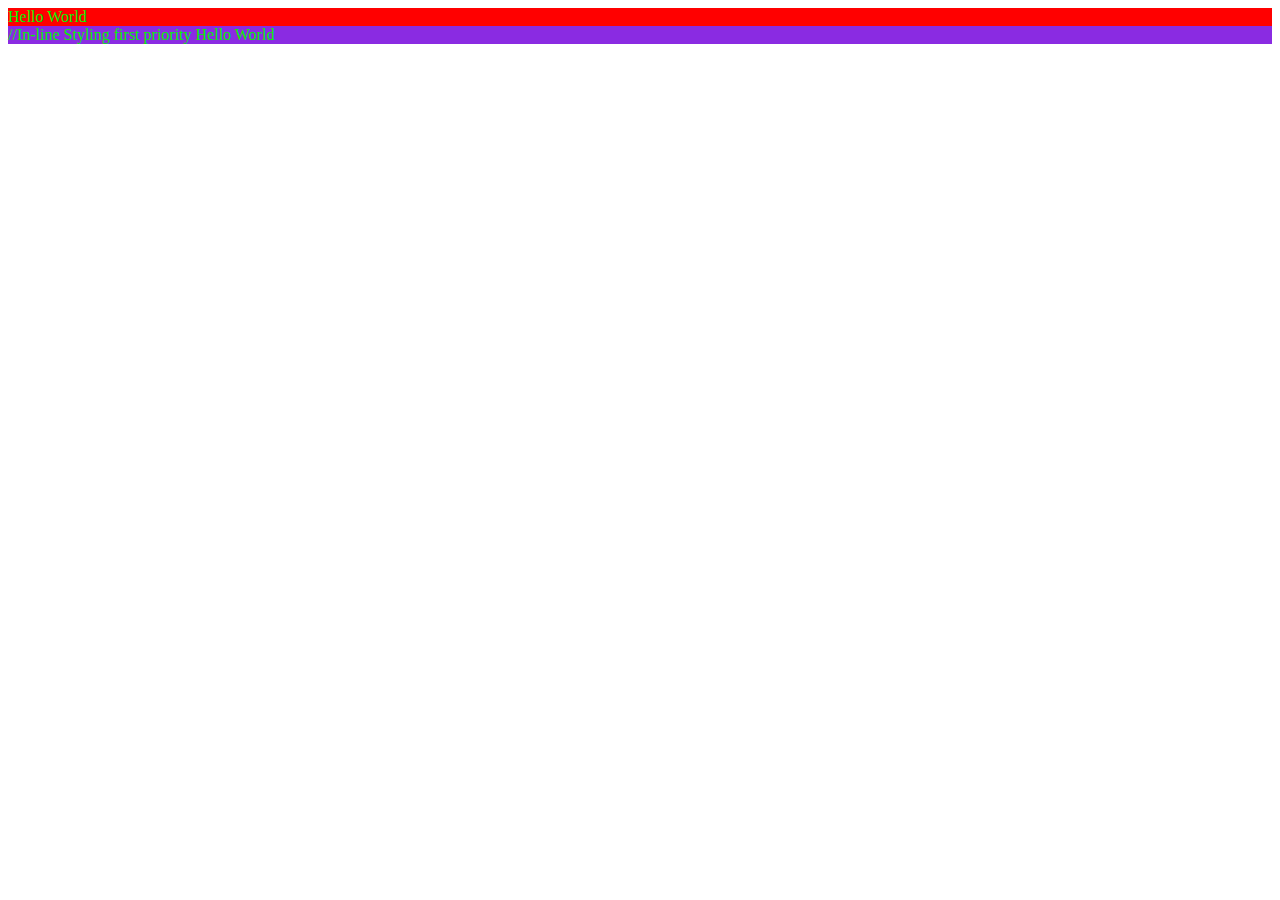
<file: index.html>
<!DOCTYPE html>
<html lang="en">
<head>
    <meta charset="UTF-8">
    <meta name="viewport" content="width=device-width, initial-scale=1.0">
    <link rel="stylesheet" href="demo.css" />
    <title>Document</title>
</head>

<style>
    div{
        background-color: red;                  //In-Page styling           second priority
    }
</style>
<body>
    <div>
        Hello World
    </div>

     <div style="background-color: blueviolet;">        //In-line Styling    first priority
        Hello World
    </div>
    
    
</body>
</html>
</file>
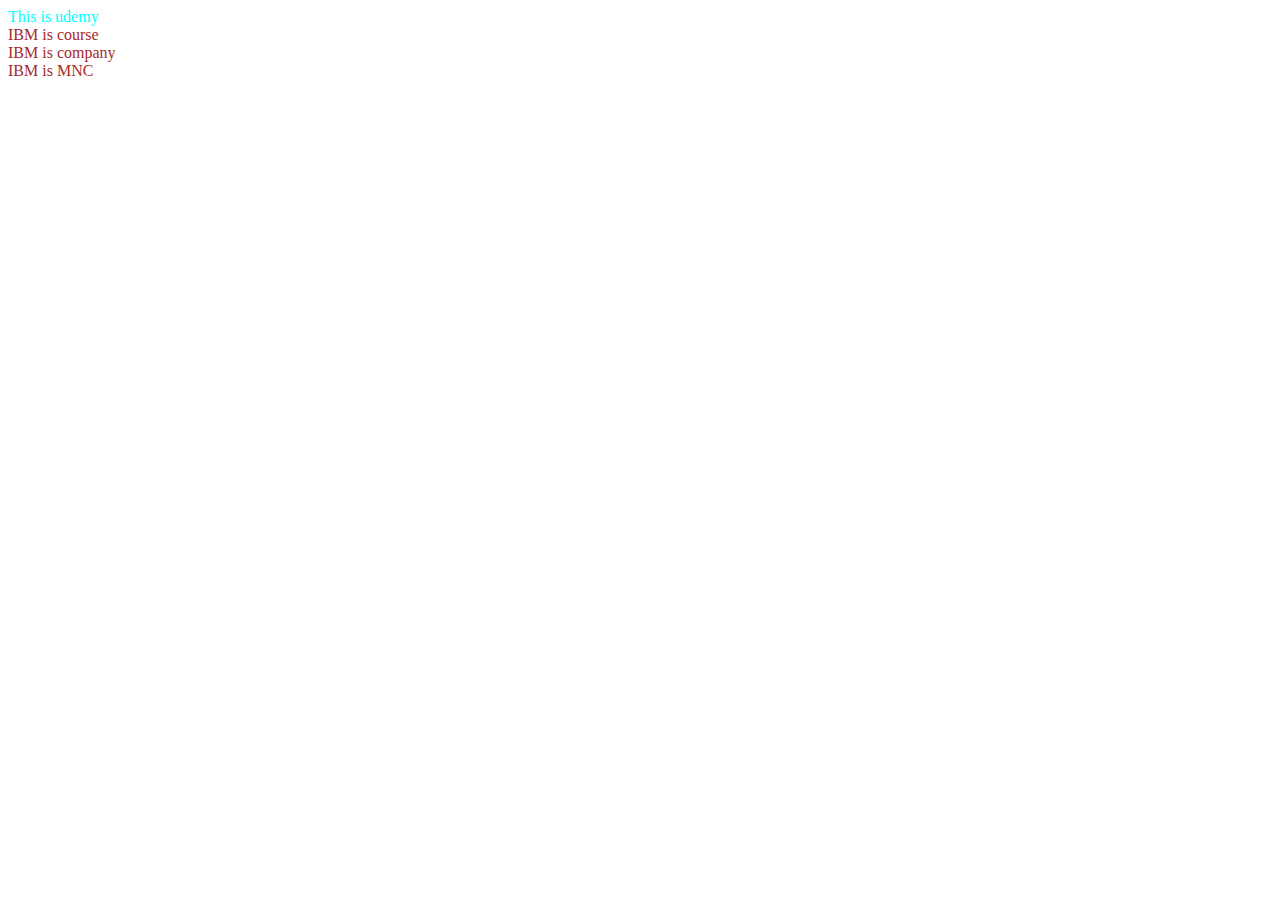
<file: first.html>
<!DOCTYPE html>
<html lang="en">
<head>
    <meta charset="UTF-8">
    <meta name="viewport" content="width=device-width, initial-scale=1.0">
    <link rel="stylesheet" href="demo.css" />
    <title>Document</title>
</head>
<body>
    <div id="udemy">
        This is udemy
    </div>
     <div class="IBM">
        IBM is course
    </div>
    <div class="IBM">
        IBM is company
    </div>
     <div class="IBM">
        IBM is MNC
    </div>
    
    
</body>
</html>
</file>
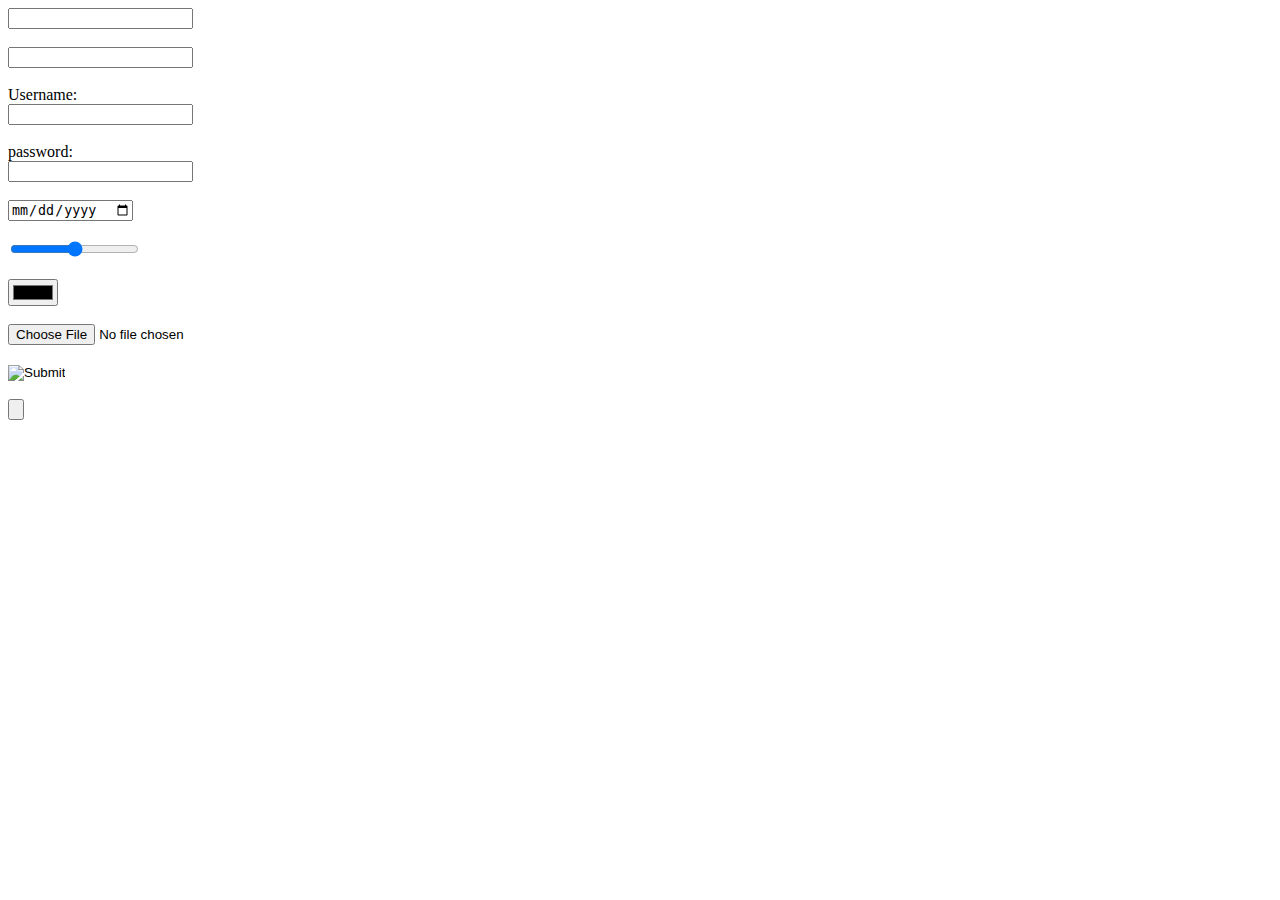
<file: FormInput.html>
<!DOCTYPE html>
<html lang="en">
<head>
    <meta charset="UTF-8">
    <meta name="viewport" content="width=device-width, initial-scale=1.0">
    <title>FormInputs</title>
</head>
<body>
    <!-- <input type="text" /> <br><br>
    <input type="password" /> <br><br>
    <input type="number" /><br><br> -->

    <div>
        <form>
        <input type="text" /> <br><br>
        <input type="password" /> <br><br>
       </form>


       <form submit="">
        <label>Username:</label> <br>
        <input type="text" /> <br><br>
         <label>password:</label> <br>
        <input type="password" /> <br><br>

        <input type="date" /> <br><br>
        <input type="range" /><br><br>
        <input type="color" /><br><br>
        <input type="file" /><br><br>
        <input type="image" /><br><br>
        <input type="button" /><br><br>
        
       </form>
    </div>
</body>
</html>
</file>
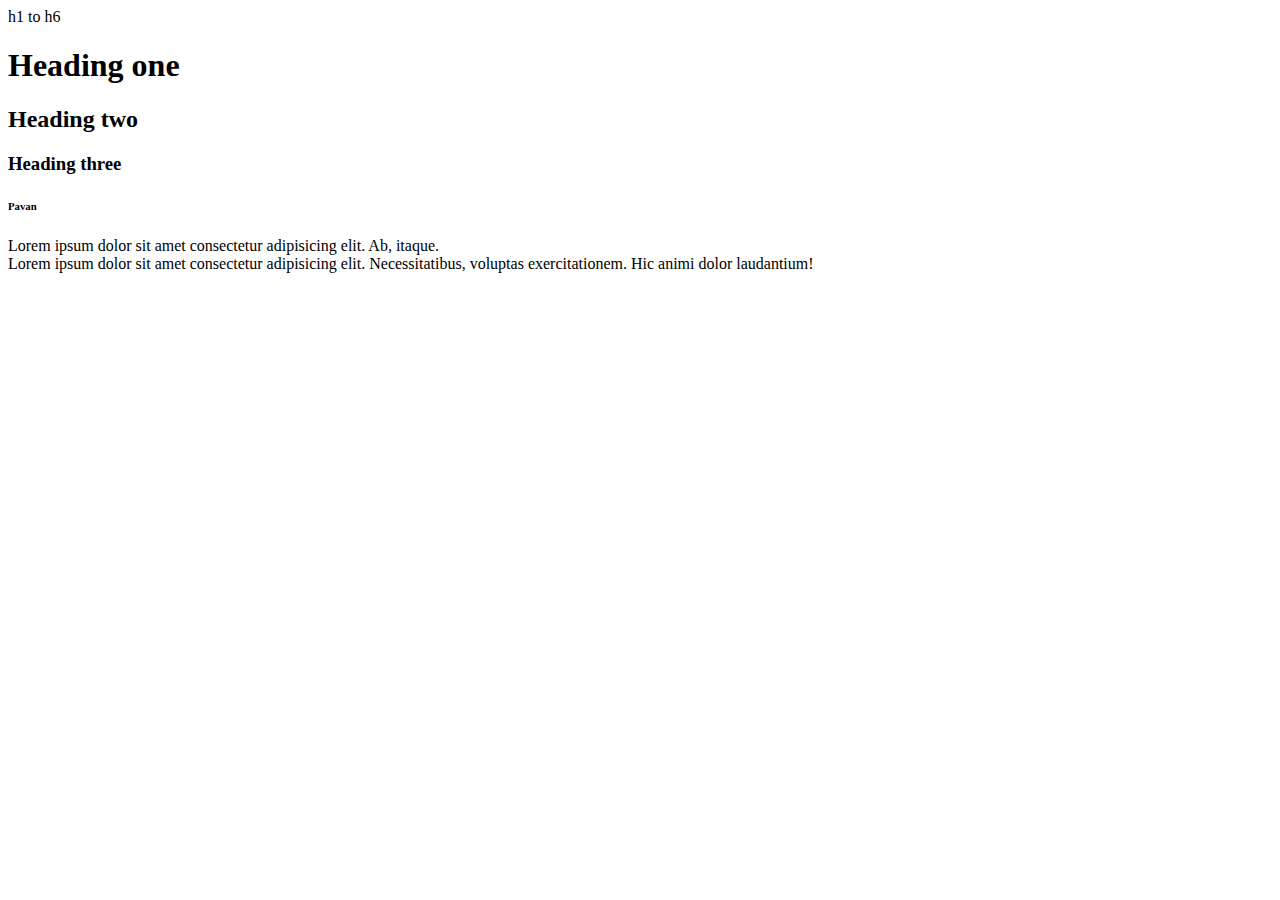
<file: HeadingTags.html>
<!DOCTYPE html>
<html lang="en">
<head>
    <meta charset="UTF-8">
    <meta name="viewport" content="width=device-width, initial-scale=1.0">
    
    <title>Heading Tags</title>
</head>
<body>
    h1 to h6

    <h1>Heading one</h1>
    <h2>Heading two</h2>
    <h3>Heading three</h3>
    <h6>Pavan</h6>
    
    <p>
        Lorem ipsum dolor sit amet consectetur adipisicing elit. Ab, itaque.<br>
        Lorem ipsum dolor sit amet consectetur adipisicing elit. Necessitatibus, voluptas exercitationem. Hic animi dolor laudantium!
    </p>
   
</body>
</html>
</file>
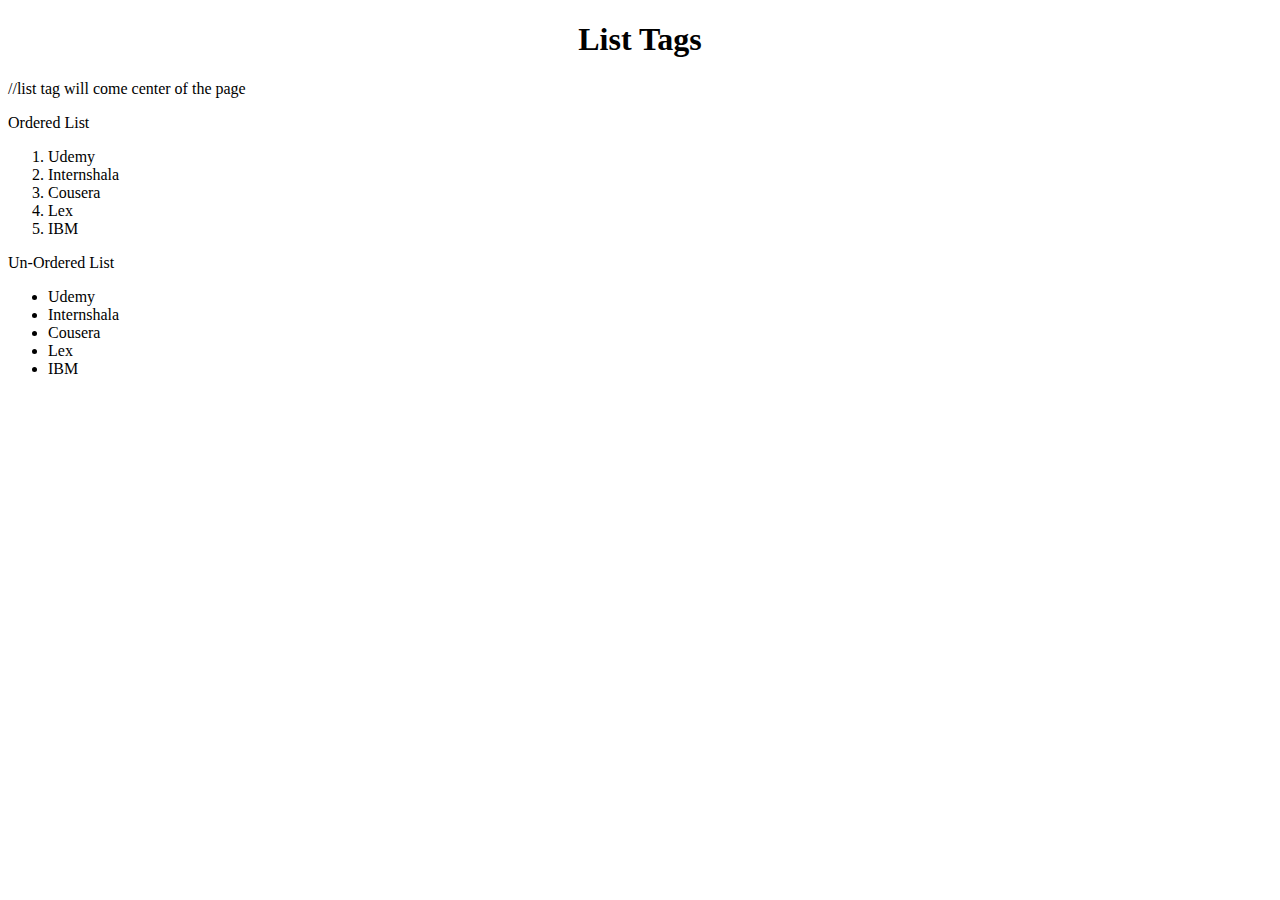
<file: List.html>
<!DOCTYPE html>
<html lang="en">
<head>
    <meta charset="UTF-8">
    <meta name="viewport" content="width=device-width, initial-scale=1.0">
    <title>ListTags</title>
</head>
<body>
    <h1 align="center">List Tags</h1>              //list tag will come center of the page

    <p>Ordered List</p>

    <ol>
        <li>Udemy</li>
        <li>Internshala</li>
        <li>Cousera</li>
        <li>Lex</li>
        <li>IBM</li>
    </ol>
    
    <p>Un-Ordered List</p>

    <ul>
        <li>Udemy</li>
        <li>Internshala</li>
        <li>Cousera</li>
        <li>Lex</li>
        <li>IBM</li>

    </ul>
</body>
</html>
</file>
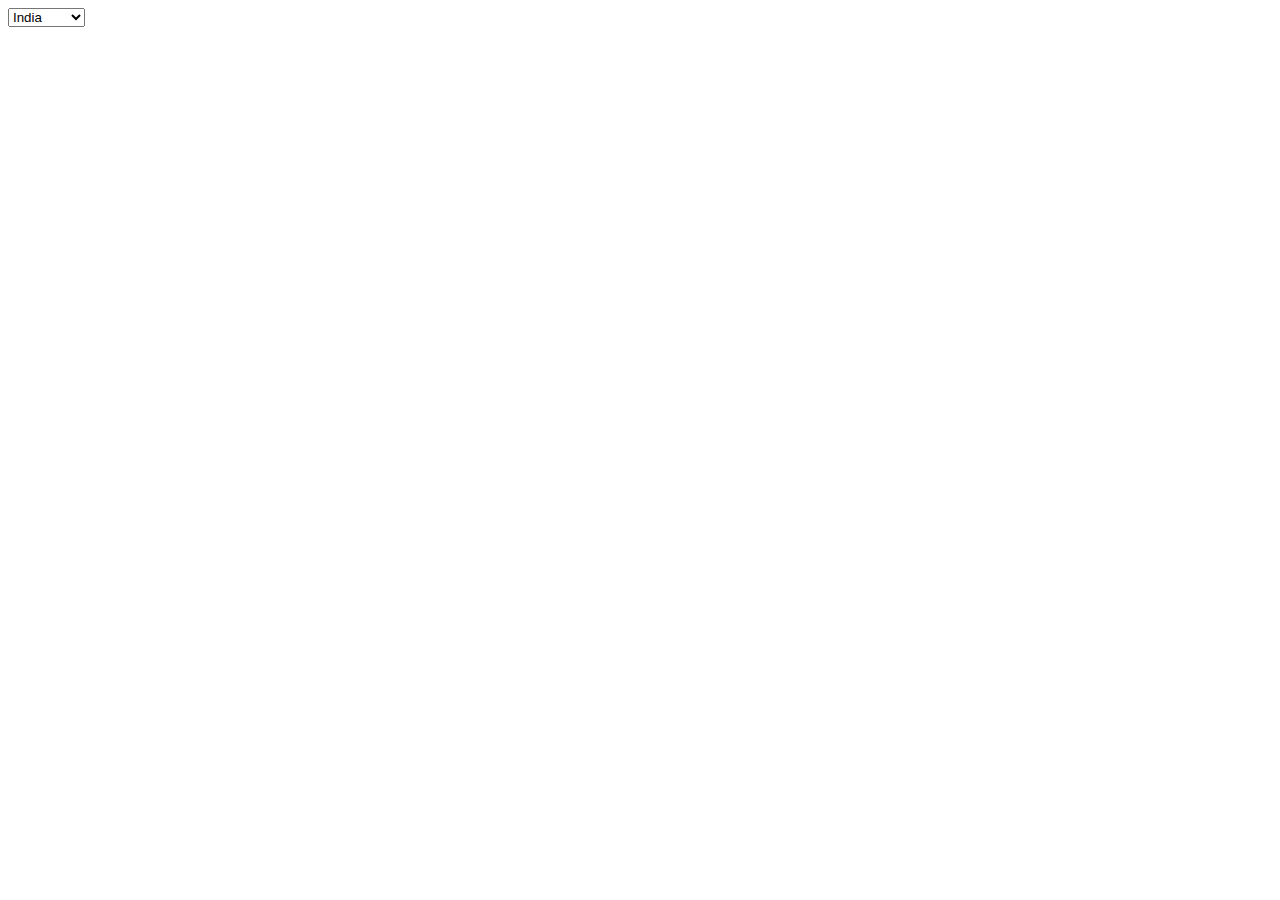
<file: selectTags.html>
<!DOCTYPE html>
<html lang="en">
<head>
    <meta charset="UTF-8">
    <meta name="viewport" content="width=device-width, initial-scale=1.0">
    <title>select ListTags</title>
</head>
<body>
     

    <select>
        <option>India</option>
        <option>USA</option>
        <option>Germany</option>
        <option>England</option>
        <option>Russsia</option>
    </select>
</body>
</html>
</file>
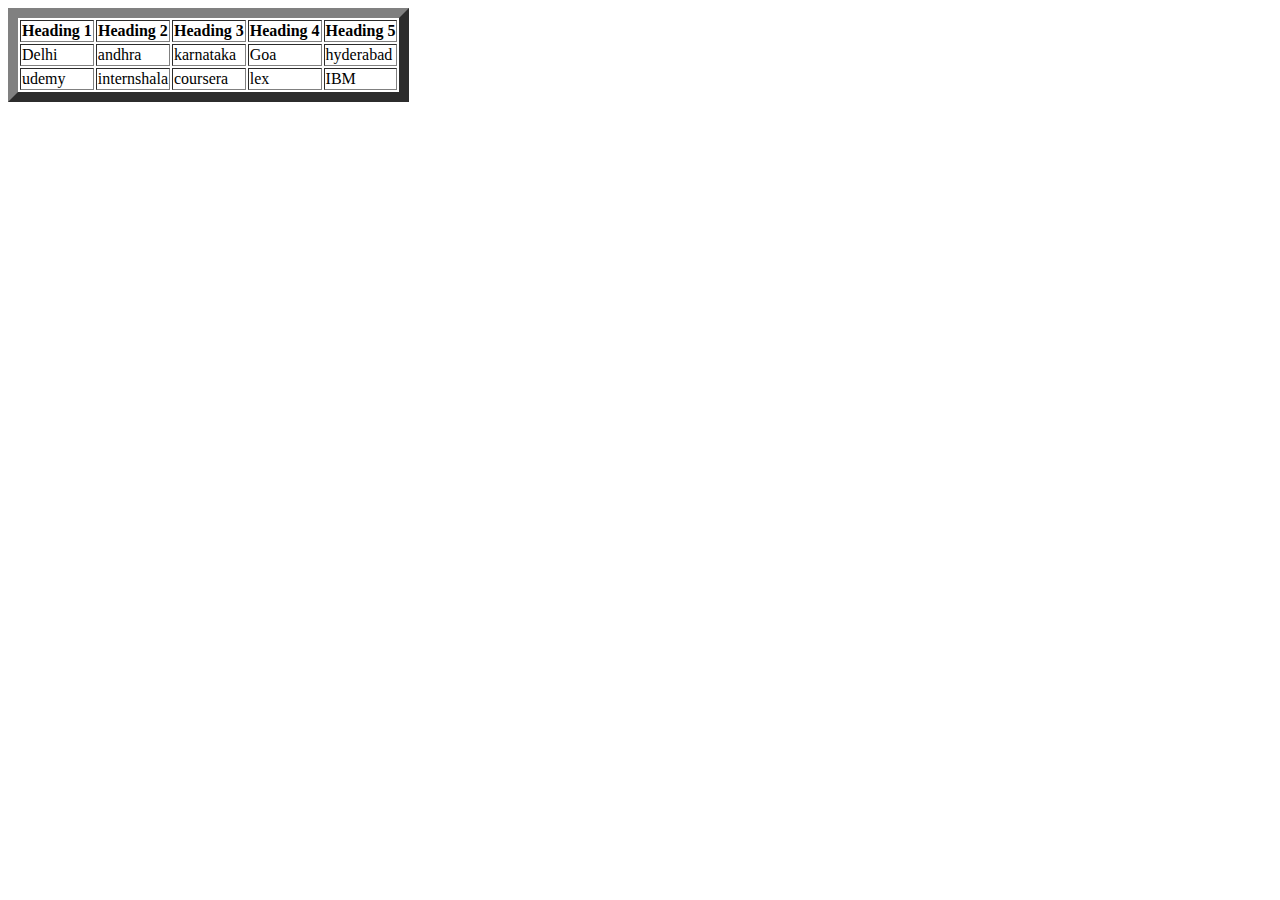
<file: Tables.html>
<!DOCTYPE html>
<html lang="en">
<head>
    <meta charset="UTF-8">
    <meta name="viewport" content="width=device-width, initial-scale=1.0">
    <title>Tables in HTML</title>
</head>
<body>
    <div>
        <table border="10">
            <thead>
                <tr>
                    <th>Heading 1</th>
                    <th>Heading 2</th>
                    <th>Heading 3</th>
                    <th>Heading 4</th>
                    <th>Heading 5</th>
                </tr>
            </thead>
            <tbody>
                <tr>
                    <td>Delhi</td>
                    <td>andhra</td>
                    <td>karnataka</td>
                    <td>Goa</td>
                    <td>hyderabad</td>
                </tr>
                <tr>
                    <td>udemy</td>
                    <td>internshala</td>
                    <td>coursera</td>
                    <td>lex</td>
                    <td>IBM</td>
                </tr>
            </tbody>
        </table>
    </div>
    
</body>
</html>
</file>
<file: demo.css>
div{
    color: rgb(0, 244, 0);
}

#udemy{
    color:aqua;
}

.IBM{
    color:brown;
}
</file>
